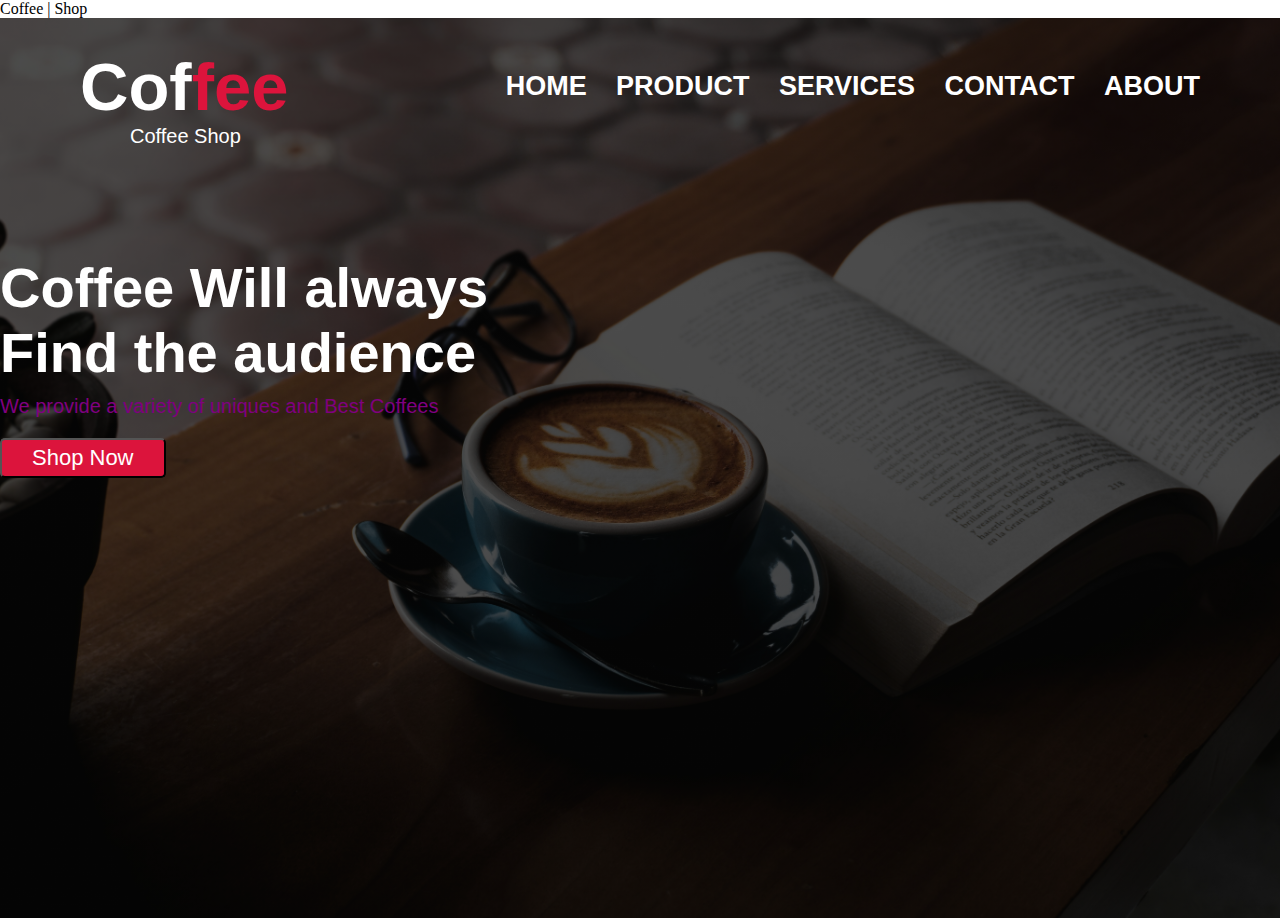
<file: TASK-1/index.html>
<!DOCTYPE html>
<html lang="en">
<head>
  <meta charset="UTF-8">
  <meta http-equiv="X-UA-Compatible" content="IE=edge">
  <meta name="viewport" content="width=device-width, initial-scale=1.0">
  <link rel="stylesheet" href="task1.css"
  <title>Coffee | Shop</title>
</head>
<body>
  <div class="container">
    <div class="nav-bar">
      <h1 class="title">Cof<span>fee</span></h1>
      <p>Coffee Shop</P>
      <u1 class="menu">
        <li><a href="#">HOME</a></li>
        <li><a href="#">PRODUCT</a></li>
        <li><a href="#">SERVICES</a></li>
        <li><a href="#">CONTACT</a></li>
        <li><a href="#">ABOUT</a></li>
      </u1>
    </div>

    <div class="home">
      <h1 class="title-1",Good <span>Coffee</span> Will always <br>Find the audience</h1>
        <p>We provide a variety of uniques and Best Coffees</p>
        <button type="button">Shop Now</button>
  </div>
</body>
</html>
</file>
<file: TASK-1/task1.css>
*{
  margin: 0;
  padding: 0;
  box-sizing: border-box;
}
.container{
  height: 100vh;
  width: 100%;
  background: linear-gradient(rgba(0,0,0,0.7),rgba(0,0,0,0.7)),url(coffee1.jpg);
  background-size: cover;
  background-position: center;
  font-family: Arial, Helvetica, sans-serif;
}
.nav-bar{
  display: flex;
  align-items: center;
  justify-content: space-between;
  padding: 30px 80px;
}
.nav-bar .title{
  color: #fff;
  font-size: 67px;
  font-weight: 600;
  cursor: pointer;

}
span{
  color: crimson;
}
.nav-bar p{
  position: absolute;
  margin-top: 100px;
  margin-left: 50px;
  color: #fff;
  font-size: 20px;
  font-weight: 500;
}
.menu li{
  list-style: none;
  display: inline-block;
}
.menu li a{
  text-decoration: none;
  color: #fff;
  font-size: 27px;
  font-weight: 600;
  margin-left: 25px;
}
.menu li a:hover{
  color: crimson;
  padding: 5px 10px;
  border: 2px solid #fff;
}
.homr{
  height: 400px;
  padding: 70px;
}
.title-1{
  font-size: 56px;
  color: #fff;
  font-weight: 600;
  padding-top: 100px;
}
.home p{
  color: purple;
  font-size: 20px;
  padding-top: 10px;
}
.home button{
  height: 40px;
  color: #fff;
  background: crimson;
  font-size: 22px;
  padding: 5px 30px;
  margin-top: 20px;
  border-radius: 5px;
  transition: .4s ease;
  cursor: pointer;
}
.home button:hover{
  background: none;
  border: 2px soild crimson;
}
</file>
